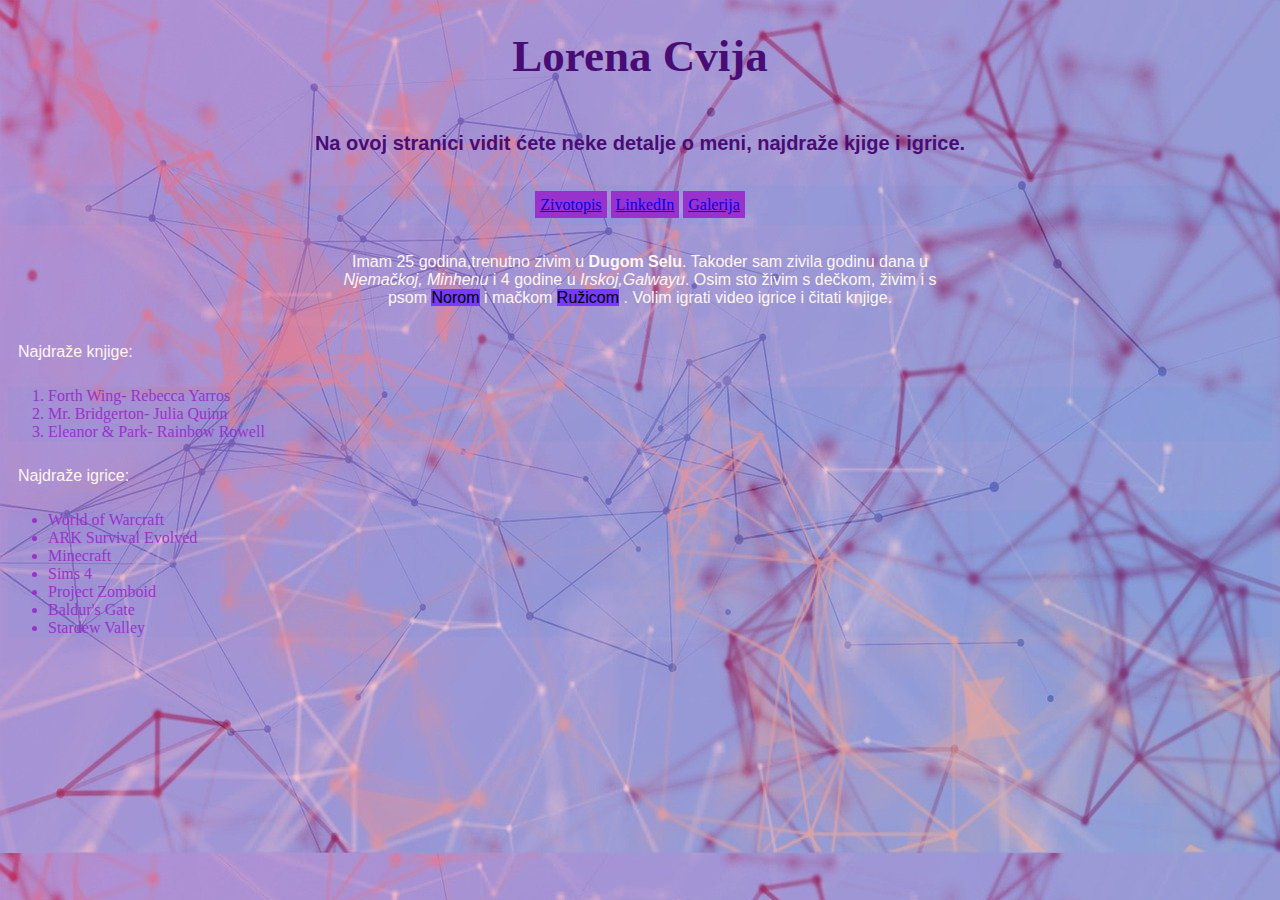
<file: index.html>
<!doctype html>
<html>
<head>
<meta charset="utf-8">
<title>Lorena Cvija</title>
	<link rel="stylesheet" href="stil1.css"/>
</head>
<body class="pozadina">
	<h1>Lorena Cvija</h1>
	<h2>Na ovoj stranici vidit ćete neke detalje o meni, najdraže kjige i igrice.</h2>
	<div class="novi_blok", align="center">
	<a href="dokumenti/zivotopis.pdf"> Zivotopis</a>
	<a href="https://www.linkedin.com/in/lorena-cvija-2a756823b/>"> LinkedIn</a>
	<a href="Moje fotografije.html">Galerija</a>
	</div>
</br>
	<p class="center">Imam 25 godina,trenutno zivim u <b>Dugom Selu</b>. Takoder sam zivila godinu dana u <i>Njemačkoj, Minhenu</i> i 4 godine u <i>Irskoj,Galwayu</i>. Osim sto živim s dečkom, živim i s psom 
	  <mark style="background:#763BFF!important">Norom</mark>
	  i mačkom 
	  <mark style="background:#763BFF!important">Ružicom</mark>
	  . Volim igrati video igrice i čitati knjige.</p>
	<p class="liste">Najdraže knjige:</p>
<div class="novi_blok">
	<ol>
		<li>Forth Wing- Rebecca Yarros</li>
		<li>Mr. Bridgerton- Julia Quinn</li>
		<li>Eleanor & Park- Rainbow Rowell</li>
	</ol>
	</div>
<p class="liste">Najdraže igrice:</p>
	<div class="novi_blok">
	<ul>
		<li>World of Warcraft</li>
		<li>ARK Survival Evolved</li>
		<li>Minecraft</li>
		<li>Sims 4</li>
		<li>Project Zomboid</li>
		<li>Baldur's Gate</li>
		<li>Stardew Valley</li>
	</ul>
		</div>
</body>
</html>
</file>
<file: stil1.css>
@charset "utf-8";
/* CSS Document */

p {
	text-align: center;
	color: seashell;
	font-family: Gotham, "Helvetica Neue", Helvetica, Arial, "sans-serif";
	font-size: 16px;
	line-height: 18px;
	width: 600px;
	padding: 20px;
}
.liste{
text-align: left;
  width: 50%;
  padding: 10px;
}
.center {
  margin: auto;
  width: 50%;
  border: 3px #53009D;
  padding: 10px;
}
span {color: rgb(255,0,255);}
.pozadina{
	background-image: url("galerija/pozadina 1.jpg" );
	background-color: darkcyan;
	background-size: cover;
}
.novi_blok {
	background-color: rgba(27,152,247,0.05);
	color: darkorchid;
}
h1{
	text-align: center;
	font-family: Baskerville, "Palatino Linotype", Palatino, "Century Schoolbook L", "Times New Roman", "serif";
	color: rgba(72,12,116,1.00);
	font-size: 45px;
	padding: 20px;
	margin: 10px;
	width: 40;
}
h2{
	text-align: center;
	font-family: Gotham, "Helvetica Neue", Helvetica, Arial, "sans-serif";
	color: rgba(72,12,116,1.00);
	font-size: 20px;
	padding: 20px;
	margin: 10px;
	width: 40;
}
a:link {
	align: center;
	background-color: darkorchid;
	padding: 5px;
	line-height: 40px;
}
img{
	margin: auto;
	align-content: center;
	height: 200px;
	border: groove; border-color: antiquewhite;border-spacing: 50px;
	
}
</file>
